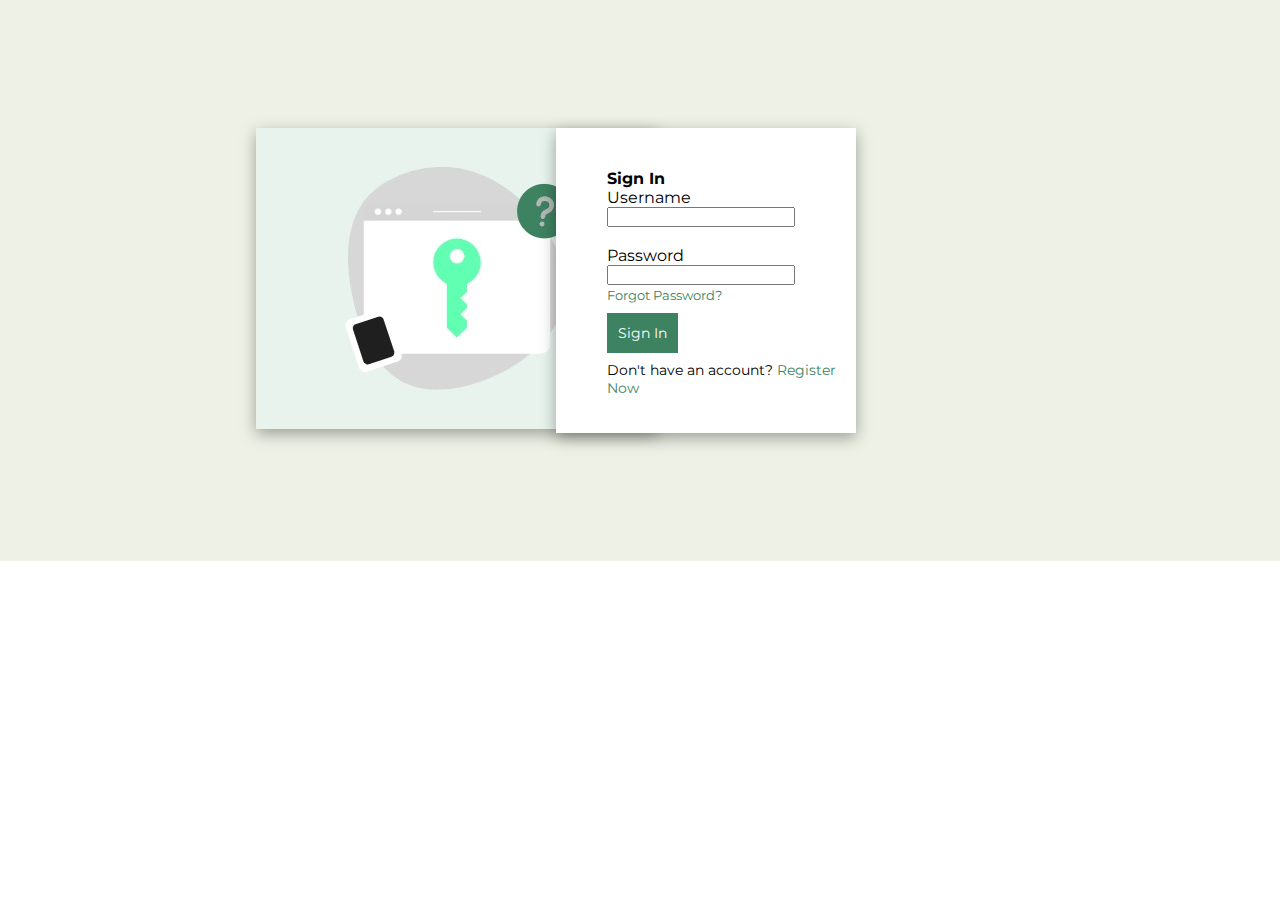
<file: auth-fooddrop.html>
<!DOCTYPE html>
<html lang="en">
<head>
    <meta charset="UTF-8">
    <meta http-equiv="X-UA-Compatible" content="IE=edge">
    <meta name="viewport" content="width=device-width, initial-scale=1.0">
    <link rel="stylesheet" href="styles.css">
    <link rel="shortcut icon" href="images/favicon.ico" type="image/x-icon">
    <title>Sign In</title>
</head>
<body>
    <div class="log-container">
        <div class="sign-in-menu">

            <div class="sign-in-image">
                <img src="images/data-security-threat.jpg" alt="">
            </div>

            <div class="sign-in-tab">
                <h4>Sign In</h4>
                <label for="">Username</label>
                <input type="text" name="" id="" required>
                <br><br>
                <label for="">Password</label>
                <input type="password" name="" id="" required>
                <br>
                <a href="" class="forgot-password">Forgot Password?</a>
                <br><br>
                <a href="index.html" class="submit">Sign In</a>
                <br><br>
                <div class="register">
                    <p>Don't have an account? <a href="auth.signup-foodrop.html">Register Now</a></p>
                </div>
            </div>
        </div>
    </div>
</body>
</html>
</file>
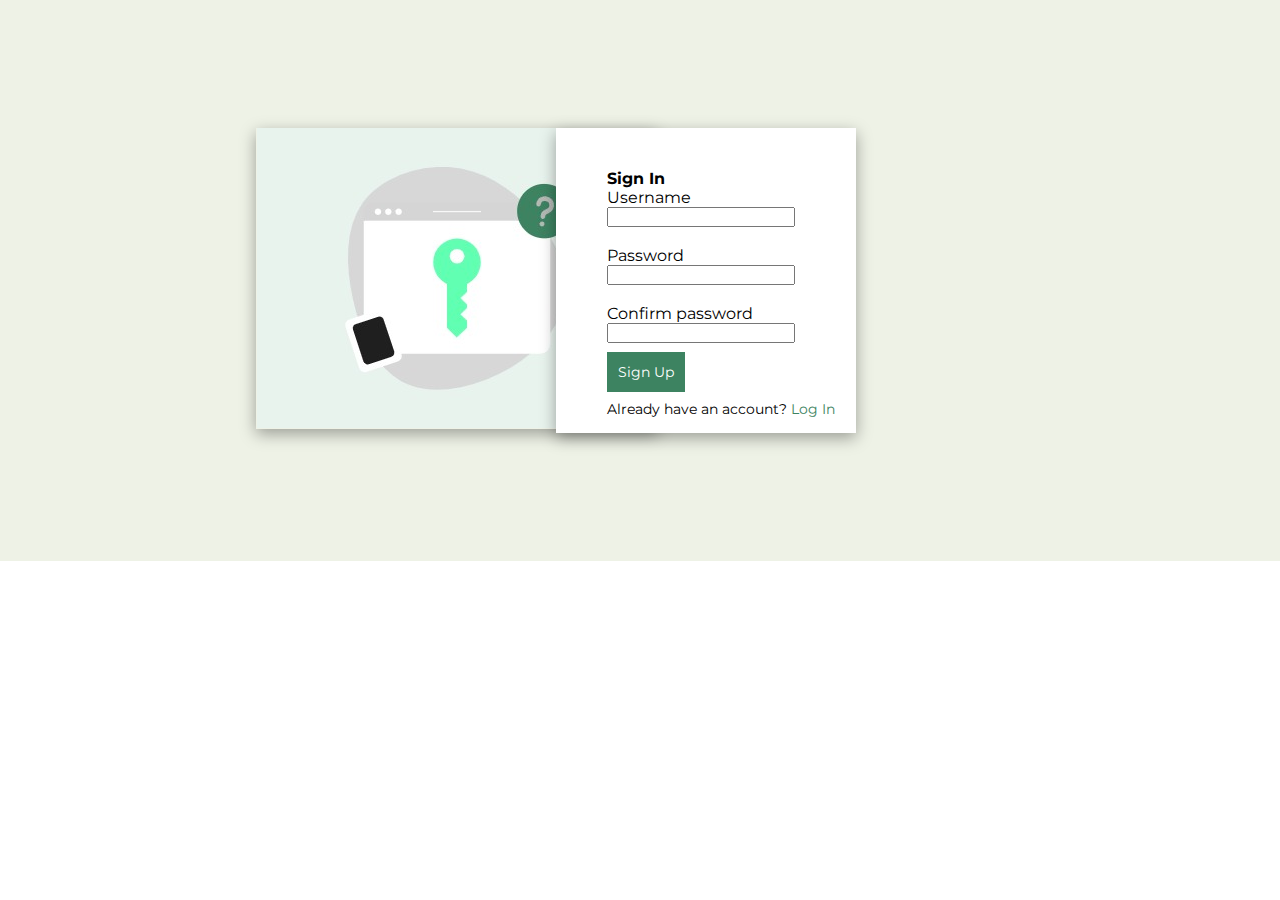
<file: auth.signup-foodrop.html>
<!DOCTYPE html>
<html lang="en">
<head>
    <meta charset="UTF-8">
    <meta http-equiv="X-UA-Compatible" content="IE=edge">
    <meta name="viewport" content="width=device-width, initial-scale=1.0">
    <link rel="stylesheet" href="styles.css">
    <link rel="shortcut icon" href="images/favicon.ico" type="image/x-icon">
    <title>Sign Up</title>
</head>
<body>
    <div class="log-container">
        <div class="sign-in-menu">

            <div class="sign-in-image">
                <img src="images/data-security-threat.jpg" alt="">
            </div>

            <div class="sign-in-tab">
                <h4>Sign In</h4>
                <label for="">Username</label>
                <input type="text" name="" id="" required>
                <br><br>
                <label for="">Password</label>
                <input type="password" name="" id="" required>
                <br><br>
                <label for="">Confirm password</label>
                <input type="password" name="" id="">
                <br><br>
                <a href="index.html" class="submit">Sign Up</a>
                <br><br>
                <div class="register">
                    <p>Already have an account? <a href="auth-fooddrop.html">Log In</a></p>
                </div>
            </div>
        </div>
    </div>
</body>
</html>
</file>
<file: styles.css>
@import url('https://fonts.googleapis.com/css2?family=Montserrat:wght@300;500&display=swap');

*{
    padding: 0;
    margin: 0;
    box-sizing: border-box;
    font-family: 'Montserrat', sans-serif;
}
.sector{
    display: flex;
    justify-content: center;
    align-items: center;
    padding: 5%;
    /*height: 95vh;*/
}

.navigation-bar{
    display: flex;
    justify-content: space-between;
    align-items: center;
    flex-wrap: wrap;
    flex: 50%;
    padding: 1.5%;
}
nav a{
    text-decoration: none;
    margin-right: 5px;
    color: #000;
}
.special-btn{
    color: #3D8361;
    border: 2px solid #3D8361;
    border-radius: 25px;
    padding: 10px;
}
.logo{
    display: inline;
    font-size: 1.5em;
}
.logo-img{
    width: 50px;
    height: 50px;
}


.hero-banner{
    background-color: #3D8361;
    color: #fff;
    display: flex;
    justify-content: left;
    align-items: center;
    padding: 10%;
    height: 84vh;
}
.banner-text h2{
    font-size: 2.5em;
}
.hero-img{
    border: 1px solid transparent;
    border-radius: 15px;
}
.hero-animation{
    color: #fff;
    animation: changeColor 8s infinite;
}
@keyframes changeColor {
    0%{color: #fff;}
    25%{color:#59CE8F;}
    50%{color: #D6CDA4;}
    100%{color: #fff;}
}
.action-btn{
    padding: 10px;
    border: 1px solid #D6CDA4;
    border-radius: 25px;
    color: #fff;
    text-decoration: none;
    background-color: #D6CDA4;
    font-size: 1.1em;
}


.item-selector{
    background-color: #3D8361;
}
.item-selector h3{
    color: #fff;
    font-size: 1.5em;
    text-transform: uppercase;
}
.item-pickers{
    display: flex;
    justify-content: space-around;
    align-items: center;
    flex-wrap: wrap;
    flex: 35%;
}
.item-picker-1{
    margin: 40px;
    border: 1px solid #D6CDA4;
    border-radius: 25px;
    padding: 60px;
    background-color: #D6CDA4;
}
.item-list{
    color: #fff;
    list-style: square;
}
.shop-all a{
    display: flex;
    justify-content: center;
    align-items: center;
    color: #3D8361;
    font-size: 1.3em;
    text-decoration: none;
}
.shop-all a:hover{
    text-decoration: underline #3D8361;
}
.shop-now{
    padding: 10px;
    border: 1px solid #3D8361;
    border-radius: 25px;
    color: #fff;
    text-decoration: none;
    background-color: #3D8361;
    font-size: 0.9em;
}
.item-header{
    color: #fff;
    text-transform: uppercase;
    font-size: 1.2em;
    font-weight: 900;
}


.store-pickers{
    display: grid;
    grid-template-columns: repeat(3,1fr);
    flex-wrap: wrap;
    flex: 35%;
    margin-top: 50px;
}
.store-picker{
    width: 300px;
    height: 75px;
    margin: 20px;
    display: flex;
    justify-content: space-evenly;
    align-items: center;
    border: 1px solid #3D8361;
    border-radius: 15px;
}
.store-picker:hover{
    border: 1px solid #D6CDA4;
    border-radius: 15px;
    color: #fff;
    text-align: center;
    background-color: #D6CDA4;
    width: 300px;
    height: 75px;
    margin: 20px;
    display: flex;
    justify-content: space-evenly;
    align-items: center;
}
.store-picker img{
    width: 50px;
    height: 50px;
    margin: 10px;
    border: 1px solid transparent;
    border-radius: 100%;
}
.store-selector h3{
    color: #3D8361;
    font-size: 1.3em;
    text-transform: uppercase;
}


.why-us-reasons{
    display: flex;
    justify-content: space-between;
    align-items: center;
    text-align: center;
}
.reasons h3{
    color: #3D8361;
    font-size: 1.3em;
    text-transform: uppercase;
}
.why-us-item:hover{
    margin-bottom: 25px;
}
.why-us-item{
    border: 2px solid #EEF2E6;
    background-color: #EEF2E6;
    padding: 20px;
    margin: 20px;
}
.why-us-item h3{
    text-transform: capitalize;
    color: #59CE8F;
    font-size: 1.3em;
    margin-bottom: 10px;
}
.why-us-item img{
    width: 300px;
    height: 200px;
}


.farm-drop img{
    width: 600px;
    height: 400px;
    border: 1px solid transparent;
    border-radius: 25px;
}
.farm-display{
    display: flex;
    justify-content: space-around;
}
.farm-display h4{
    text-align: left;
    font-size: 1.3em;
    color: #3D8361;
} 
.farm-display p{
    text-align: left;
    font-size: 1.1em;
}
.farm-text-display{
    margin-left: 50px;
    margin-top: 30px;
}
.farm-text-display a{
    color: #3D8361;
    text-decoration: none;
    font-size: 1.1em;
    padding: 3px;
    text-transform: capitalize;
}
.farm-text-display a:hover{
    text-decoration: underline #3D8361;
}
.farm-drop h3{
    color: #3D8361;
    font-size: 1.4em;
    text-transform: uppercase;
}






.accomplishments{
    /*background-color: #EEF2E6;*/
    padding: 65px;
    text-align: center;
}
.accomplishments h3{
    color: #59CE8F;
    font-size: 1.5em;
    text-transform: uppercase;
}
.total{
    text-align: center;
    margin: 30px;
    font-size: 1.2em;
}
.company-items{
    display: flex;
    justify-content: space-evenly;
    align-items: center;
    flex-wrap: wrap;
    flex: 35%;
}

.footer{
    display: flex;
    justify-content: space-around;
    padding: 50px;
    background-color: #59CE8F;
    flex-wrap: wrap;
    flex: 35%;
}
ul{
    list-style: none;
}
.footer h4{
    color: #fff;
    font-size: 1.2em;
    margin-bottom: 15px;
}
.footer li{
    margin: 5px;
    color: #fff;
}
.icons{
    display: flex;
    justify-content: space-between;
}
.icons i{
    font-size: 1.2em;
}



/*AUTHENTICATION PAGE STYLES*/
.log-container{
    background-color: #EEF2E6;
}
.sign-in-menu{
    display: grid;
    grid-template-columns: repeat(2, 300px);
    padding: 10%;
    margin-left: 10%;
    
}
img{
    border-left: 1px solid transparent;
    border-bottom: 1px solid transparent;
    box-shadow: rgba(0, 0, 0, 0.35) 0px 5px 15px;
}
a{
    text-decoration: none;
    color: #3D8361;
}
.register{
    font-size: 0.9em;
}
.forgot-password{
    font-size: 0.8em;
}
.submit{
    font-size: 0.9em;
    border: 1px solid #3D8361;
    color: #fff;
    background-color: #3D8361;
    padding: 10px;
}
.sign-in-tab{
    border: 2px solid transparent;
    background-color: #fff;
    align-items: center;
    text-align: left;
    padding-top: 40px;
    padding-left: 50px;
    border: 1px solid transparent;
    box-shadow: rgba(0, 0, 0, 0.35) 0px 5px 15px;
}
</file>
